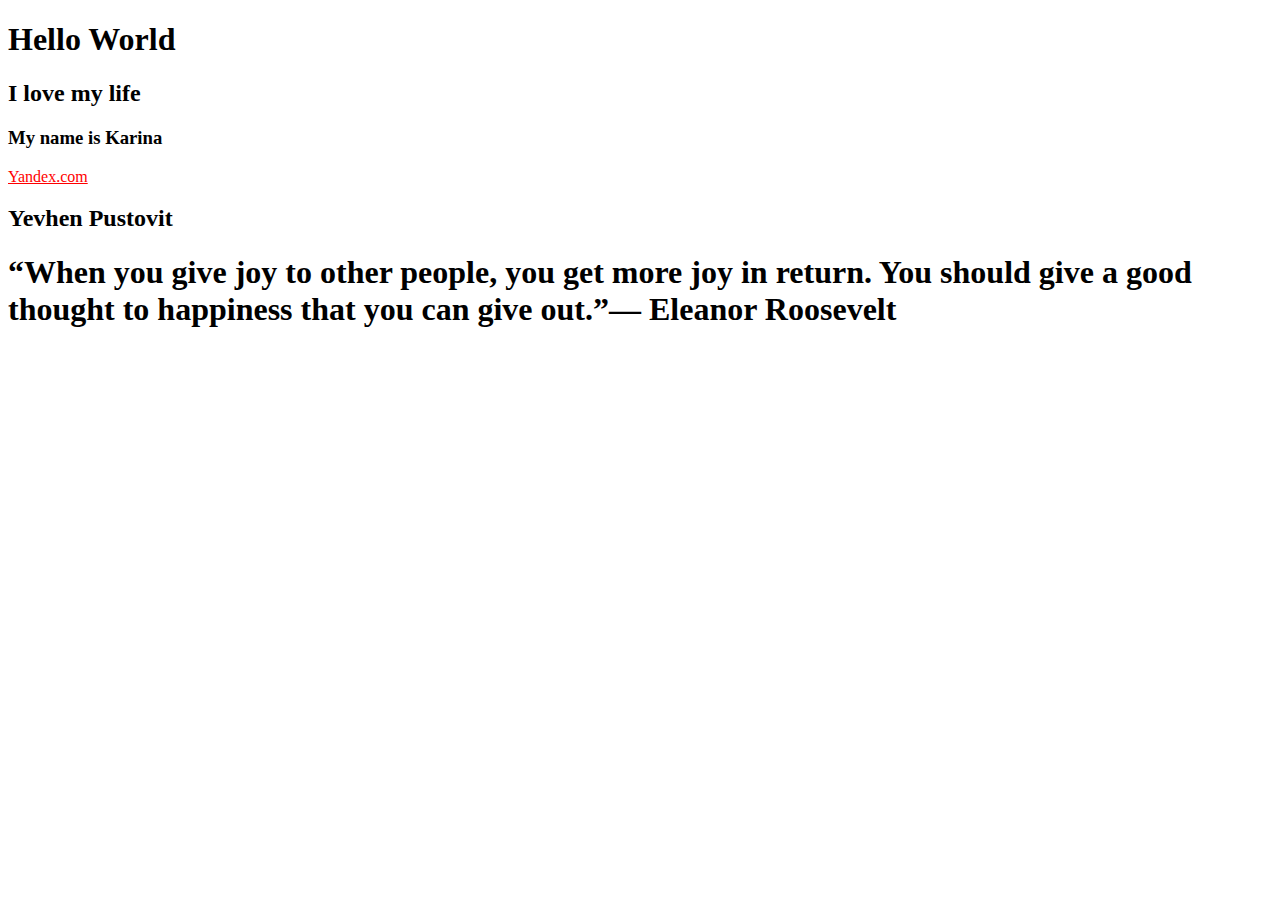
<file: index.html>
<!DOCTYPE html>
<html lang="en">
<head>
    <meta charset="UTF-8">
    <meta http-equiv="X-UA-Compatible" content="IE=edge">
    <meta name="viewport" content="width=device-width, initial-scale=1.0">
    <title>Document</title>
</head>
<body>
    <h1>Hello World</h1>
    <h2>I love my life</h2>
    <h3>My name is Karina</h3>
    
</body>
</html>
<a href="https://www.yahoo.com/" style="color: red">Yandex.com</a>
<h2>Yevhen Pustovit</h2>
<h1>“When you give joy to other people, you get more joy in return. You should give a good thought to happiness that you can give out.”— Eleanor Roosevelt</h1>
</file>
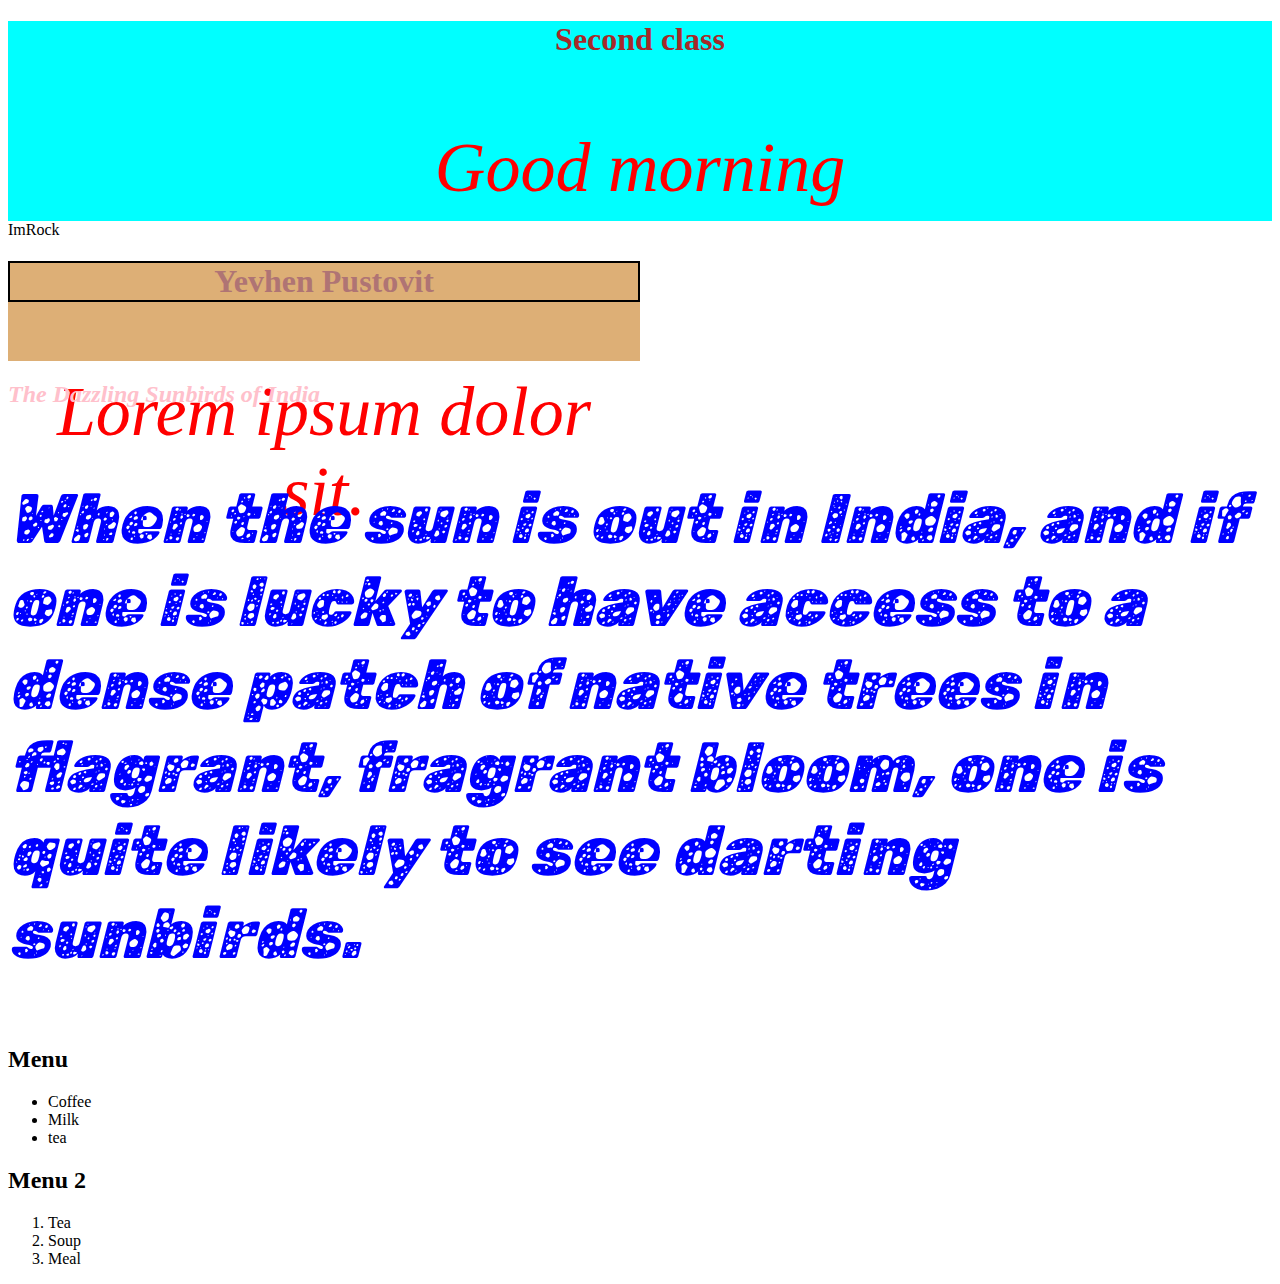
<file: Day3.html>
<!DOCTYPE html>
<html lang="en">
<head>
    <meta charset="UTF-8">
    <meta http-equiv="X-UA-Compatible" content="IE=edge">
    <meta name="viewport" content="width=device-width, initial-scale=1.0">

    <!---->
    <link rel="preconnect" href="https://fonts.googleapis.com"> 
    <link rel="preconnect" href="https://fonts.gstatic.com" crossorigin> 
    <link href="https://fonts.googleapis.com/css2?family=Rubik+Moonrocks&display=swap" rel="stylesheet">
    <link rel="stylesheet" href="style.css">
    <title>Class 3</title>
    
   <style>
        .Block1{
            text-align: center;
            height: 100px;
            width: 50%;
            background-color: rgb(221, 175, 118);
        }
       
    </style>
</head>
<body>
    <div style="text-align: center; height: 200px; background-color: aqua;">
    <h1 style="color: brown;">Second class</h1>
    <p>Good morning</p></div>
    <div>ImRock</div>
    <!--syle set, B-BLOCK ELEMENT MODIFICATOR-->
    <div class="Block1">
        <h1 class="Block1__text">Yevhen Pustovit</h1>
        <p class="Block1__parag">Lorem ipsum dolor sit.</p>
    </div>
    <div class="train">
        <h2 class="train__head">The Dazzling Sunbirds of India</h2>
        <p class="train__body">When the sun is out in India, and if one is lucky to have access to a dense patch of native trees in flagrant, fragrant bloom, one is quite likely to see darting sunbirds.</p>
    </div>
    <h2>Menu</h2>
    <ul>
        <li>Coffee</li>
        <li>Milk</li>
        <li>tea</li>
    </ul>
    <h2>Menu 2</h2>
    <ol>
<li>Tea</li>
<li>Soup</li>
<li>Meal</li>
</ol>



</body>
</html>
</file>
<file: style.css>
p{
    font-style: italic; /*Comment for CSS*/ 
    font-size: 70px;  
    color: red
}
.Block1__text{
    font-size: 80;
    color: rgb(175, 116, 116);
    border: 2px solid black;
}
.Block1__text:hover{
    color: yellow;
}
.train__head{
    font-style: italic;
    color: pink;
}
.train__body{
    font-family: 'Rubik Moonrocks', cursive;
    color: blue;
}
</file>
